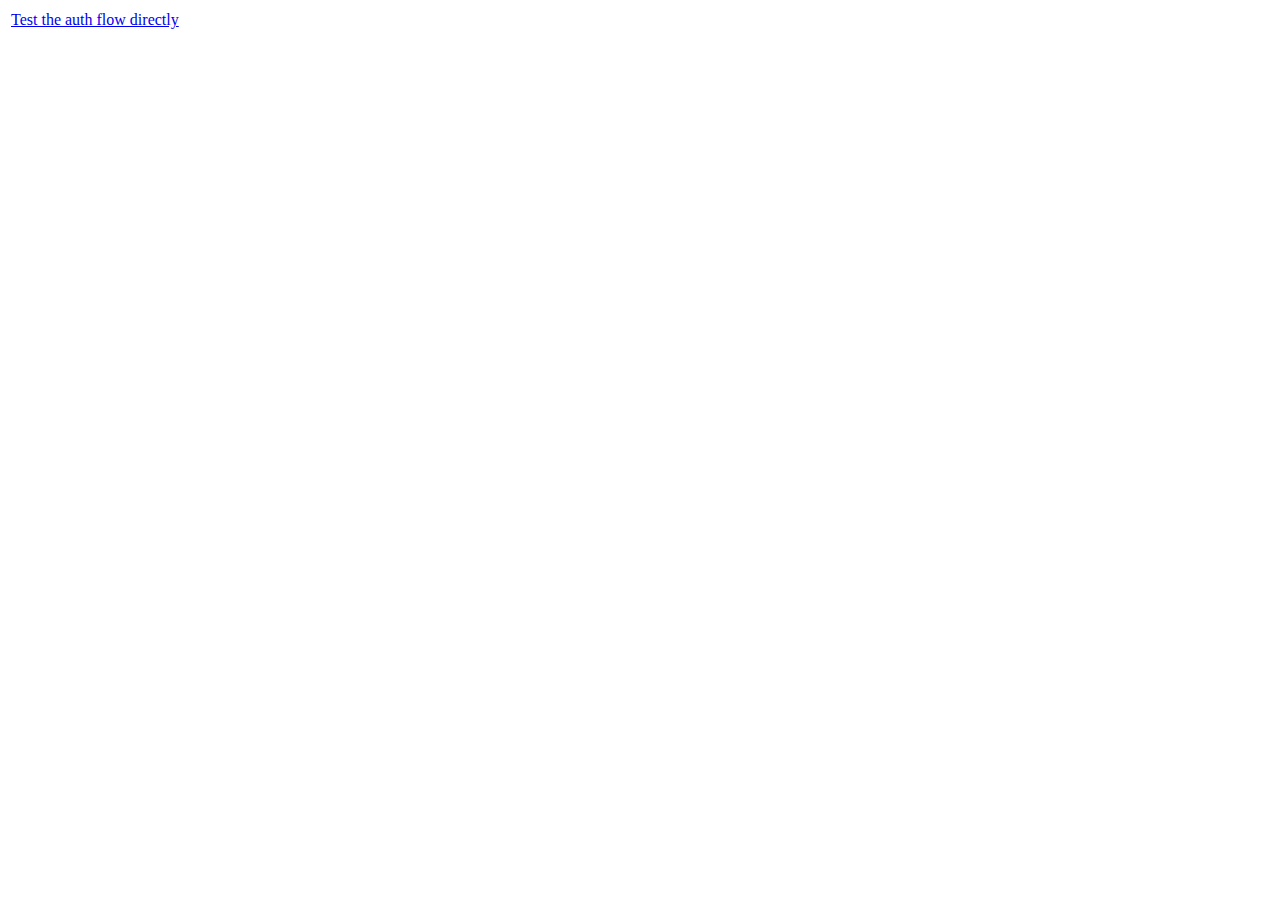
<file: templates/register.html>
<!DOCTYPE html>
<html>
<head>
    <title>Register</title>
</head>
<body>
    <table>
        <tr>
            <td><a href="/auth/authorize">Test the auth flow directly</a></td>
        </tr>
    </table>
</body>
</html>
</file>
